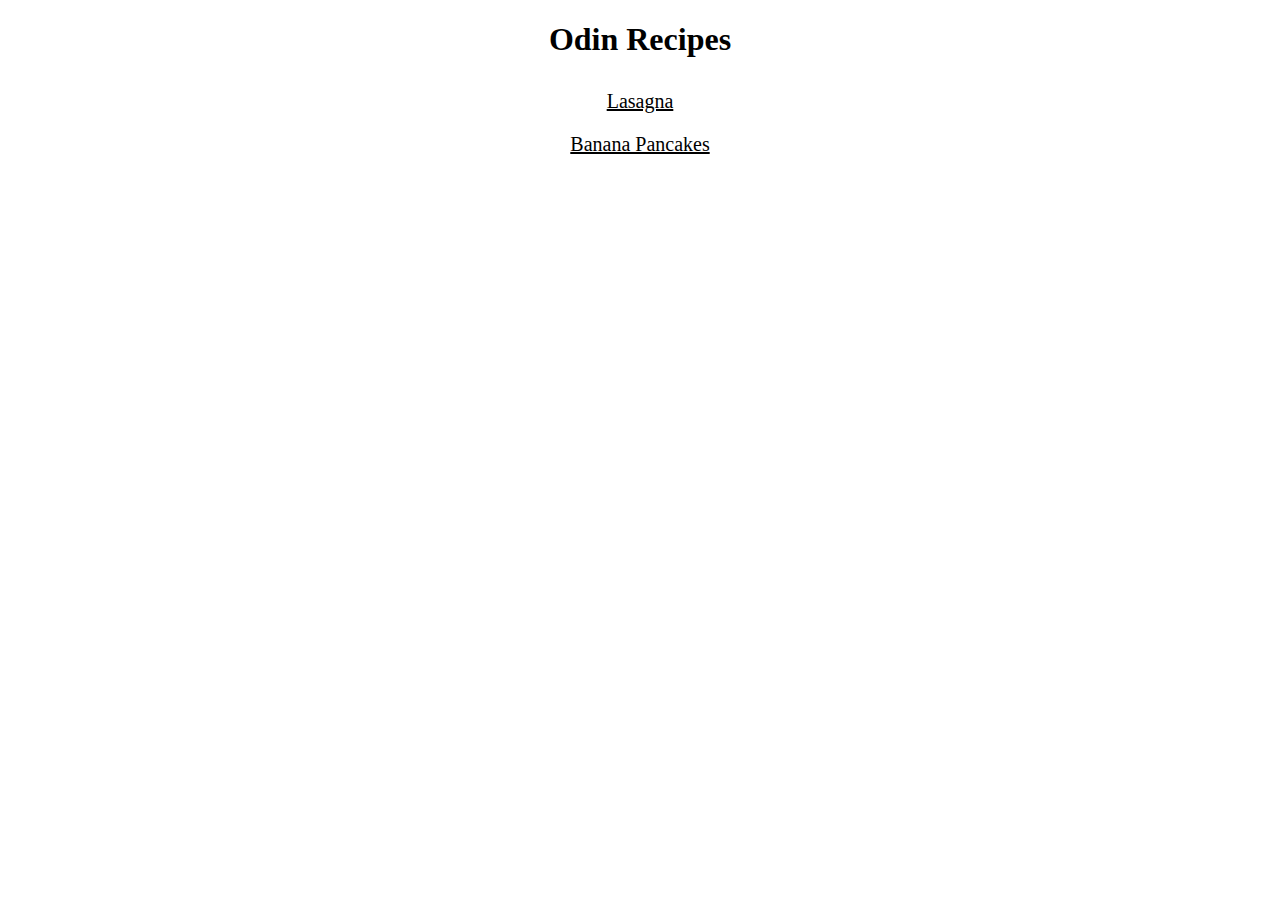
<file: index.html>
<!DOCTYPE html>
<html lang="en">
<head>
    <meta charset="UTF-8">
    <meta http-equiv="X-UA-Compatible" content="IE=edge">
    <meta name="viewport" content="width=device-width, initial-scale=1.0">
    <link rel="stylesheet" href="styles.css">
    <title>Recipes</title>
</head>
<body>
    <h1>Odin Recipes</h1>
    <div class="container">
        <a href="./recipes/lasagna.html">Lasagna</a>
        <a href="./recipes/banana_pancakes.html">Banana Pancakes</a>
    </div>
    
</body>
</html>
</file>
<file: styles.css>
h1 {
    text-align: center;
}
.container {
    display: flex;
    flex-direction: column;
    justify-content: center;
    align-items: center;
}

a {
    margin: 10px;
    color: black;
    font-size: 20px;
}
</file>
